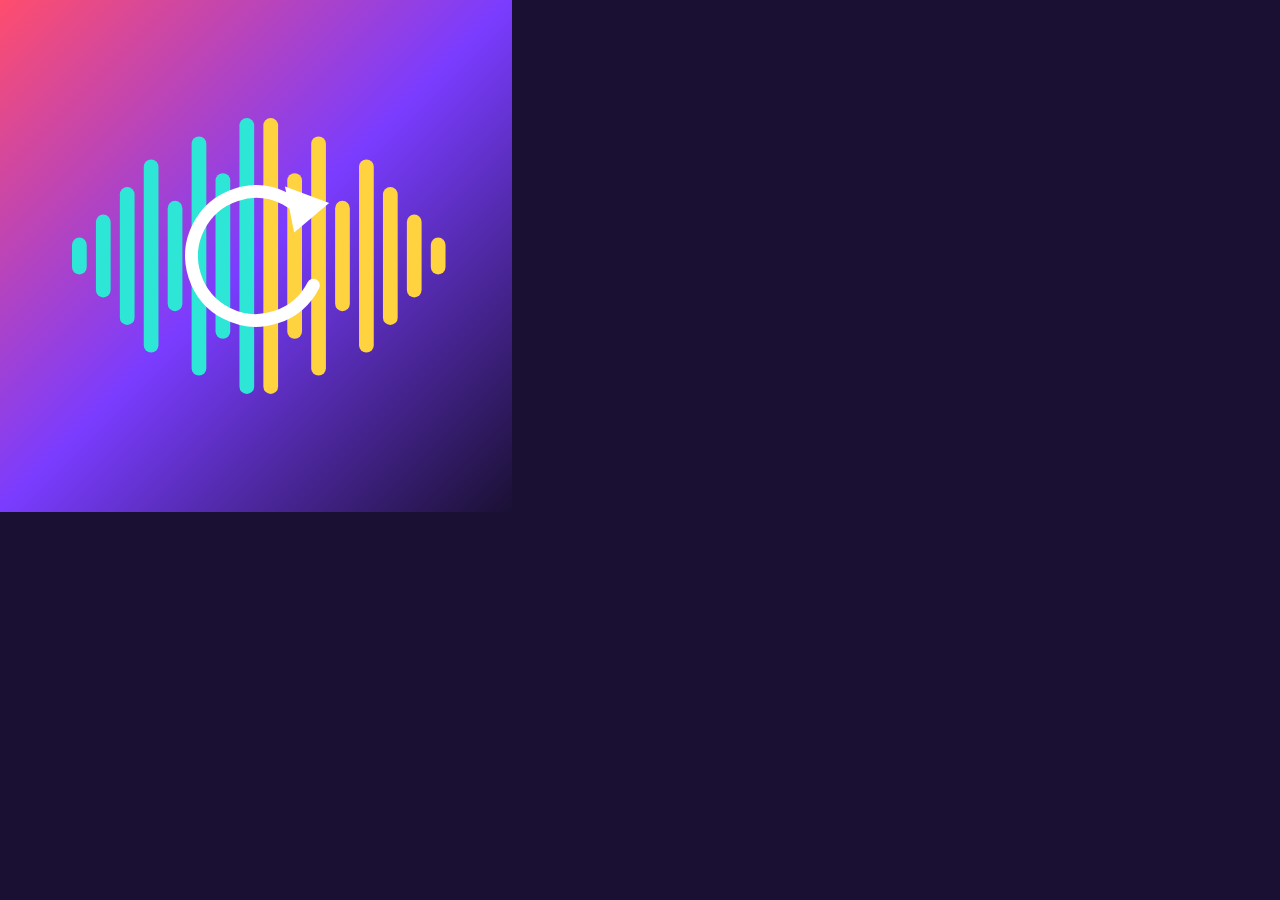
<file: araclar/ikon-ciz.html>
<!DOCTYPE html>
<!--
  Ters Ses - uygulama simgesini çizer.
  Adres sonuna ?boyut=512&pay=0.08 yazılır (pay: kenar boşluğu; "maskable" simgede daha büyük).
  PNG'ye çevirmek için Edge görünmez modda ekran görüntüsü alır:
    msedge --headless --hide-scrollbars --window-size=512,512 --screenshot=ikonlar/ikon-512.png "file:///.../araclar/ikon-ciz.html?boyut=512&pay=0.08"
-->
<html>
<head>
<meta charset="UTF-8">
<style>html, body { margin: 0; background: #1a1033; overflow: hidden; } canvas { display: block; }</style>
</head>
<body>
<script>
  const ayar = new URLSearchParams(location.search);
  const boyut = +(ayar.get('boyut') || 512);
  const pay = +(ayar.get('pay') || 0.08);
  const c = document.createElement('canvas');
  c.width = c.height = boyut;
  document.body.appendChild(c);
  const g = c.getContext('2d');
  g.scale(boyut / 512, boyut / 512);

  const arka = g.createLinearGradient(0, 0, 512, 512);
  arka.addColorStop(0, '#ff4d6d');
  arka.addColorStop(0.5, '#7a3cff');
  arka.addColorStop(1, '#1a1033');
  g.fillStyle = arka;
  g.fillRect(0, 0, 512, 512);

  g.save();
  const k = 1 - pay;
  g.translate(256, 256);
  g.scale(k, k);
  g.translate(-256, -256);

  // Ses dalgası: soldan sağa turkuaz, ortadan sonra ayna gibi ters (mor)
  const yukseklikler = [40, 90, 150, 210, 120, 260, 180, 300, 300, 180, 260, 120, 210, 150, 90, 40];
  yukseklikler.forEach((h, i) => {
    g.fillStyle = i < 8 ? '#2ee6d6' : '#ffd23f';
    const x = 56 + i * 26;
    g.beginPath();
    g.roundRect(x, 256 - h / 2, 16, h, 8);
    g.fill();
  });

  // Ortada geri saran ok
  g.strokeStyle = '#fff';
  g.lineWidth = 14;
  g.lineCap = 'round';
  g.beginPath();
  g.arc(256, 256, 70, Math.PI * 0.15, Math.PI * 1.75);
  g.stroke();
  g.fillStyle = '#fff';
  g.beginPath();
  g.moveTo(256 + 70 * Math.cos(Math.PI * 1.75) + 30, 256 + 70 * Math.sin(Math.PI * 1.75) - 8);
  g.lineTo(256 + 70 * Math.cos(Math.PI * 1.75) - 18, 256 + 70 * Math.sin(Math.PI * 1.75) - 26);
  g.lineTo(256 + 70 * Math.cos(Math.PI * 1.75) - 8, 256 + 70 * Math.sin(Math.PI * 1.75) + 24);
  g.closePath();
  g.fill();
  g.restore();
</script>
</body>
</html>
</file>
